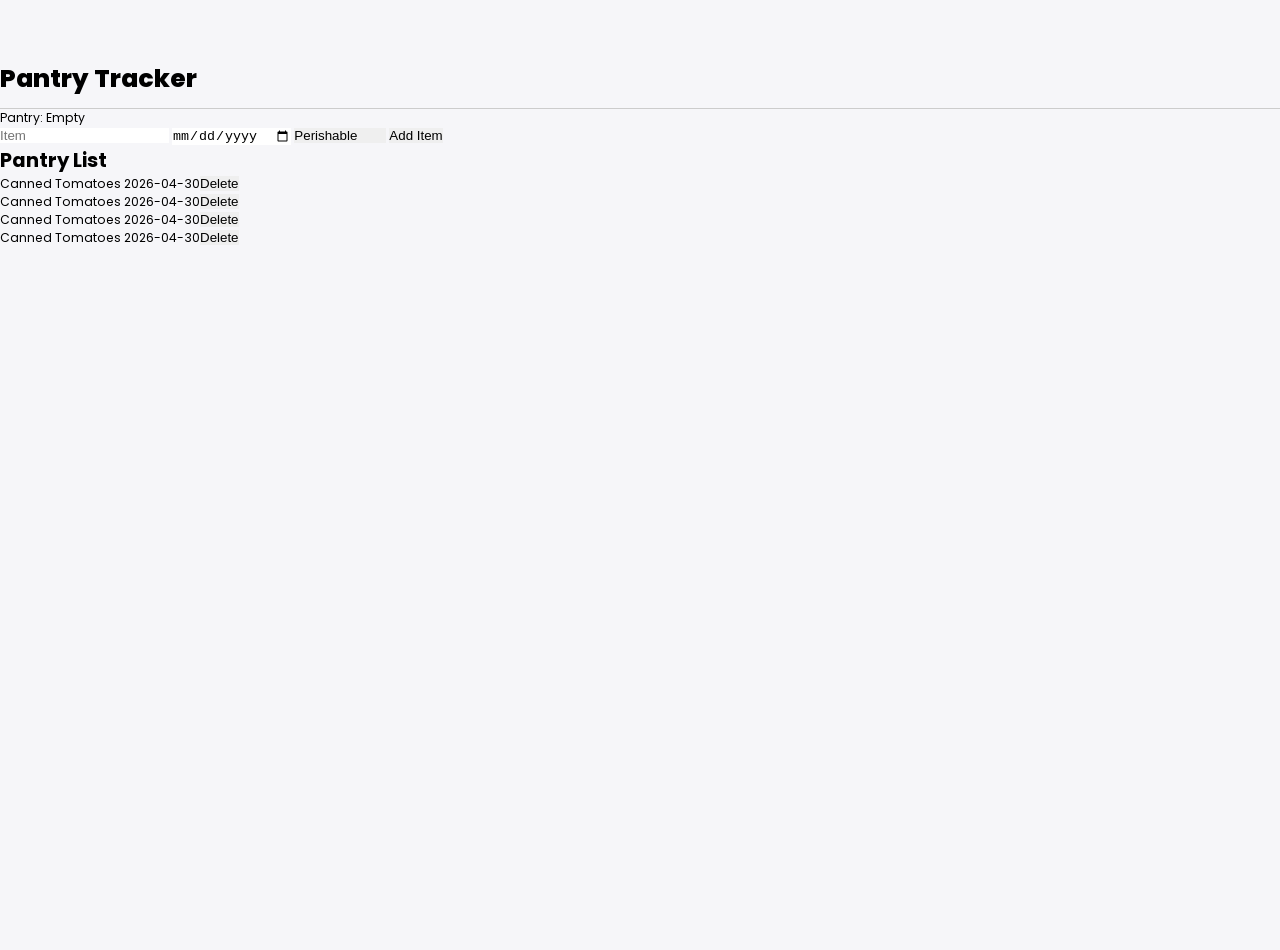
<file: Shelf.html>
<!DOCTYPE html>
<html lang="en">
<head>
    <meta charset="UTF-8">
    <meta name="viewport" content="width=device-width, initial-scale=1.0">
    <title>Shelf Sync</title>
    <link rel="stylesheet" href="style.css" />
</head>
<body>
    
    <div class="app-container">
        <div class="input-container">
            <div class="header">
                <h1>Pantry Tracker</h1>
            </div>

            <div id="pantry">Pantry: Empty</div> 

            <form id="item">
                <input type="text" id="description" placeholder="Item" required>
                <input type="date" id="expiry" placeholer="Date of Expiry", required>
                <select id="type" required>
                    <option value="food">Perishable</option>
                    <option value="food">Non-Perishable</option>
                </select>

                <button type="submit">Add Item</button>

            </form> 
        </div>
        
        <div class="grocery-container">
            <h2>Pantry List</h2>
            <! sample data for the project>
            <div id="pantryList">
                <div class="pantry list perishable">
                    <span>Canned Tomatoes</span>
                    <span class="pantry-list-container">2026-04-30<button class="delete-btn">Delete</button></span>
                </div>

                <div class="pantry list nonperishable">
                    <span>Canned Tomatoes</span>
                    <span class="pantry-list-container">2026-04-30<button class="delete-btn">Delete</button></span>
                </div>

                <div class="pantry list perishable">
                    <span>Canned Tomatoes</span>
                    <span class="pantry-list-container">2026-04-30<button class="delete-btn">Delete</button></span>
                </div>

                <div class="pantry list nonperishable">
                    <span>Canned Tomatoes</span>
                    <span class="pantry-list-container">2026-04-30<button class="delete-btn">Delete</button></span>
                </div>
            </div>
        </div>
    </div>

    <script src="main.js"></script>
</body>
</html>
</file>
<file: style.css>
/* Google Fonts */
@import url('https://fonts.googleapis.com/css2?family=Poppins:wght@300;400;500;600;700;800&display=swap');

/* Root Variables */
:root {
    --color-primary: #7380ec;
    --color-danger: #ff7782;
    --color-success: #41f1b6;
    --color-warning: #ffbb55;
    --color-white: #fff;
    --color-info-dark: #7d8da1;
    --color-info-light: #dce1eb;
    --color-dark: #363949;
    --color-light: rgba(132, 139, 200, 0.18);
    --color-primary-variant: #111e88;
    --color-dark-variant: #677483;
    --color-background: #f6f6f9;

    --card-border-radius: 2rem;
    --border-radius-1: 0.4rem;
    --border-radius-2: 0.8rem;
    --border-radius-3: 1.2rem;

    --card-padding: 1.8rem;
    --padding-1: 1.2rem;

    --box-shadow: 0 2rem, 3rem, var(--color-light);
}

/* dark-theme variables */
.dark-theme-variables {
    --color-background: #181a1e;
    --color-white: #202528;
    --color-dark: #edeffd;
    --color-dark-variant: #a3bdcc;
    --color-light: rgba(0, 0, 0, 0.4);
    --box-shadow: 0 2rem 3rem var(--color-light);
}

* {
    margin: 0;
    padding: 0;
    outline: 0;
    appearance: none;
    border: 0;
    text-decoration: none;
    list-style: none;
    box-sizing: border-box;
}

html {
    font-size: 14px;
}

body {
    width: 100vw;
    height: 100vh;
    font-family: poppins, sans-serif;
    font-size: 0.88rem;
    background: var(--color-background);
    user-select: none;
    overflow-x: hidden;
}

.container {
    display: grid;
    width: 96%;
    margin: 0 auto;
    gap: 1.8rem;
    grid-template-columns: 14rem auto 23rem;
}

a  {
    color: var(--color-dark);
}

img {
    display: block;
    width: 100%;
}

h1 {
    font-weight: 800;
    font-size: 1.8rem;
}

h2 {
    font-size: 1.4rem;
}

h3 {
    font-size: 0.87rem;
}

h4 {
    font-size: 0.8rem;
}

h5 {
    font-size: 0.77rem;
}

small {
    font-size: 0..76rem;
}

.profile-photo {
    width: 2.8rem;
    height: 2.8rem;
    border-radius: 50%;
    overflow: hidden;
}

.text-muted {
   color: var(--color-info-dark); 
}

p {
    color: var(--color-dark-variant);
}

b {
    color: var(--color-dark);
}

.primary {
    color: var(--color-primary);
}

.danger {
    color: var(--color-danger);
}

.sucess {
    color: var(--color-success);
}

.warning {
    color: var(--color-warning);
}

aside {
    height: 100vh;
}

.top {
    margin-top: 1.4rem;
    display: flex;
    justify-content: end; 
}

.top .theme-toggler {
    background: var(--color-light);
    display: flex;
    justify-content: space-between;
    height: 1.6rem;
    width: 4.2rem;
    cursor: pointer;
    border-radius: var(--border-radius-1); 
}

.top .theme-toggler span {
    font-size: 1.2rem;
    width: 50%;
    height: 100%;
    display: flex;
    align-items: center;
    justify-content: center;
}

top .theme-toggler span.active {
    background: var(--color-primary);
    border-radius: var(--border-radius-1);
}

aside .top {
    display: flex;
    align-items: center;
    justify-content: space-between;
    margin-top: 1.4rem;
}

aside .logo {
    display: flex;
    gap: 0.8rem
}

aside .logo img {
    width: 2rem;
    height: 2rem;
}

aside .close {
    display: none;
}

.tabs {
    display: flex;
    margin-top: 30px;
    gap: 20px;
    border-bottom: 1px solid #ccc;
    padding: 10px 0;
}

.tab {
    position: relative;
    padding: 8px 0;
    cursor: pointer;
    color: #666;
    font-weight: 500;
}

/* Active Tab*/
.tab.active {
    color: black;
}

/* Underline Effect*/
.tab.after::after {
    content: "";
    position: absolute;
    left: 0;
    bottom: -11px;
    width: 100%;
    height: 2px;
    background: black;
    transition: 0.3s;
}

.tab-content {
    display: none;
    padding: 20px 0;
    opacity: 0;
    transition: 0.3s;
}

.filter-buttons {
    display: flex;
    gap: 12px;
}

.filter-buttons button {
    padding: 10px 15px;
    border: none;
    border-radius: 6px;
    cursor: pointer;
}

.item-btn {
    background: #181a1e;
    color: white;
}

.soon-btn {
    background: #ff7782;
}

.add-btn {
    display: flex;
    align-items: center;
    gap: 8px;
    margin-left: auto;
    padding: 10px 15px;
    border: none;
    background: #181a1e;
    color: white;
    border-radius: 6px;
    cursor: pointer;
}

.tab-content.active {
    display: block;
    opacity: 1;
}

.tab:hover::after {
    width: 100%;
}

.tab.active::after {
    width: 100%;
}

.header {
    display: flex;
    margin-top: 50px;
    border-bottom: 1px solid #ccc;
    padding: 10px 0;
    font-family: poppins, sans-serif;
}


table {
    width: 100%;
    border-collapse: collapse;
    border: none;
}

th, td {
    padding: 12px 16px;
    text-align: left;
    border: none;
}

tr:nth-child(even) {
    background-color: #363949;
}

tr:hover {
    background-color: #eaeaea;
}

/* Sidebar */
aside .sidebar {
    display: flex;
    flex-direction: column;
    height: 86vh;
    position: relative;
    top: 3rem;
}

aside h3 {
    font-weight: 500;
}

aside .sidebar a {
    display: flex;
    color: var(--color-info-dark);
    margin-left: 2rem;
    gap: 1rem;
    align-items: center;
    position: relative;
    height: 3.7rem;
    transition: all 300 ease;
}

aside .sidebar a span {
    font-size: 1.6rem;
    /*transition: all 300ms ease;*/
}


aside .sidebar a.active {
    background: var(--color-light);
    color: var(--color-primary);
    margin-left: 0;
}

aside .sidebar a.active:before {
    content: "";
    width: 6px;
    height: 100%;
    background: var(--color-primary);
}

aside .sidebar a.active span {
    color: var(--color-primary);
    margin-left: calc(1rem - 3px);
}

aside .sidebar a:hover {
    color: var(--color-primary);  
}

aside .sidebar a:hover span {
    margin-left: 1rem;
}

aside .sidebar .message-count {
    background: var(--color-danger);
    color: var(--color-white);
    padding: 2px 10px;
    font-size: 11px;
    border-radius: var(--border-radius-1);
}

/* Main */
main {
    margin-top: 1.4rem;
}

main .date {
    display: inline-block;
    background: var(--color-light);
    border-radius: var(--border-radius-1);
    margin-top: 1rem;
    padding: 0.5rem 1.6rem;
}

main .date-input[type="date"] {
    background: transparent;
    color: var(--color-dark);
}

.card {
    background: white;
    padding: 20px;
    margin: 20px;
    border-radius: 15px;
}

.card ul {
    list-style: none;
    padding: 0;
}

.card li {
    padding: 8px 0;
}

.badge {
    float: right;
    background: #ffe5cc;
    color: #ff6600;
    padding: 5px 10px;
    border-radius: 8px;
    font-size: 12px;
}

.total {
    grid-column: span 2;
    text-align: left;
}


.dairy,
.bakery,
.jars,
.fruits_veggies {
    display: inline-block;
    width: 250px;
    margin: 10px;
    padding: 20px;
    border-radius: 15px;
    box-shadow: 0 4px 8px rgba(0, 0, 0, 0.5);
    vertical-align: top;
}

.dairy ul,
.bakery ul,
.jars ul,
.fruits_veggies ul {
    list-style: none;
    padding: 0;
}

.categories-container {
    display: flex;
    flex-wrap: wrap;
    gap: 20px;
}

.categories-container::after {
    content: "";
    display: block;
    clear: both;
}


.row{
    display: flex;
    justify-content: space-around;
    align-items: center;
    margin: 1rem 0;
}

table{
    display: flex-box;
    width: fit-content;
}


.fresh {
    color: green;
    font-weight: bold;
}

.expiring {
    color: orange;
    font-weight: bold;
}

.expired {
    color: red;
    font-weight: bold;
}

/* Media Query 1 */
@media screen and (max-width: 1200px) {
    .container {
        width: 94%;
        grid-template-columns: 7rem auto;
    }
    
    aside .logo h2 {
        display: none;
    }

    aside .sidebar h3 {
        display: none;
    }

    aside .sidebar a {
        width: 5.6rem;
    }
}

/* Media Query 2 */
@media screen and (max-width: 760px) {
    .container {
        width: 100%;
    }

    aside {
      position: fixed;
      left: 0;
      background: var(--color-white);
      width: 18rem;
      z-index: 3;
      box-shadow: 1rem 3rem 4rem var(--color-light);
      height: 100vh;
      padding-right: var(--card-padding);
    }

    aside .logo {
        margin-left: 1rem;
    }

    aside .logo h2 {
        display: inline;
    }

    aside .sidebar h3 {
        width: 100%;
        height: 3.4rem;
    }

    aside .close {
        display: inline-block;
        cursor: pointer;
    }
}
</file>
